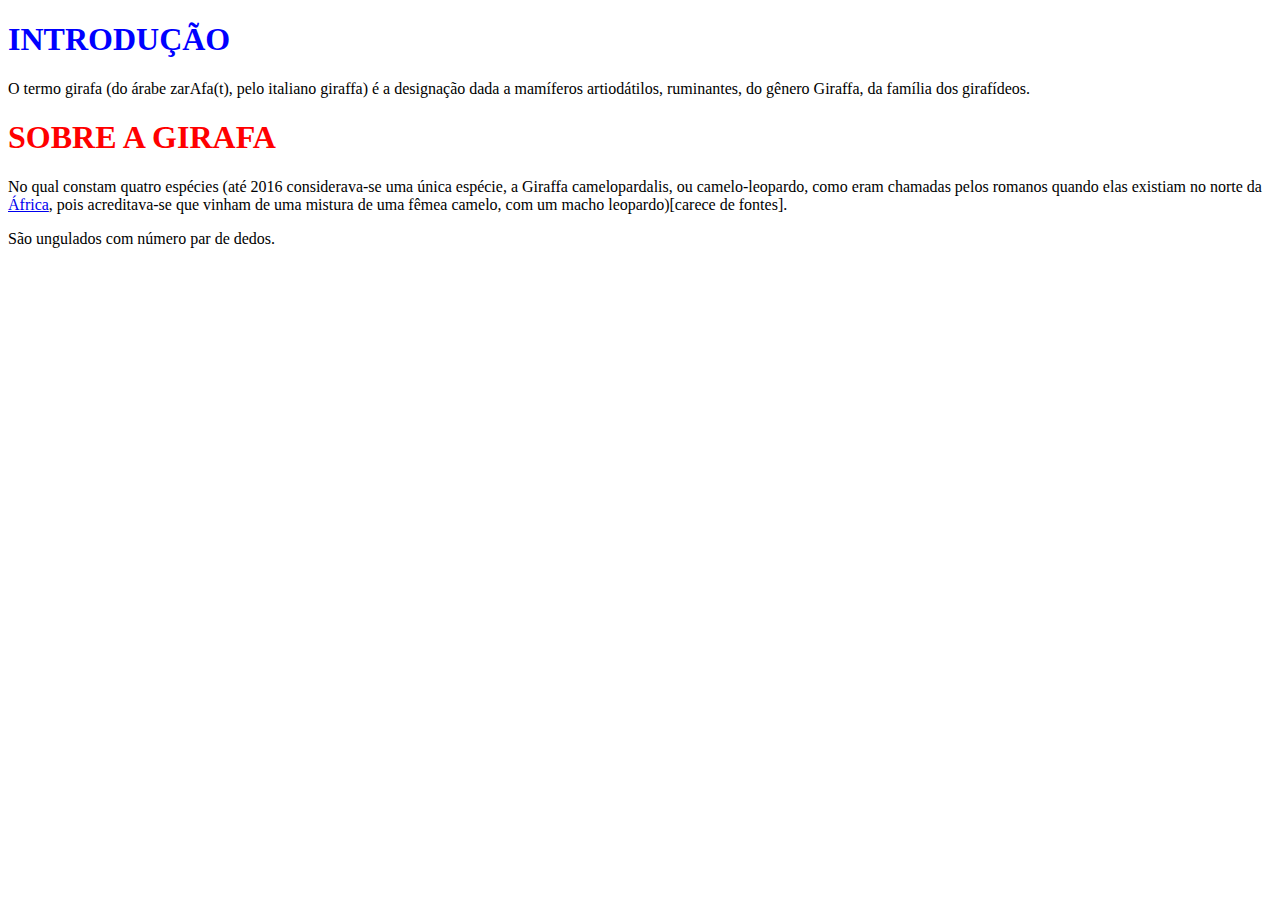
<file: Aula01/Index.html>
<!doctype html>
<html>
	<head>
		<title>Aula 1 - Intro</title>

		<style type="text/css">
			h1:first-of-type{
				color: blue;
			}

			h1{
				color:red;
				text-transform: uppercase;
			}
		</style>


	</head>
	<body>
		<h1>Introdução</h1>
		<p>O termo girafa (do árabe zarAfa(t), pelo italiano giraffa) é a designação dada a mamíferos artiodátilos, ruminantes, do gênero Giraffa, da família dos girafídeos.</p>
		<h1>sobre a girafa</h1>
		<p>No qual constam quatro espécies (até 2016 considerava-se uma única espécie, a Giraffa camelopardalis, ou camelo-leopardo, como eram chamadas pelos romanos quando elas existiam no norte da <a href="https://pt.wikipedia.org/wiki/%C3%81frica">África</a>, pois acreditava-se que vinham de uma mistura de uma fêmea camelo, com um macho leopardo)[carece de fontes].</p>

		<p>São ungulados com número par de dedos.</p>

		<script type="text/javascript">
			var titulo = document.querySelector("h1:first-of-type");


			function mouse(evt){
				//console.log(evt);

				var x = evt.x;
				var w = window.innerWidth;
				var red = ( x / w ) * 255;

				var int_red = ~~red;

				//titulo.style.color = "rgb("+int_red+",0,0)";
				titulo.style.color = "hsl(30,100%,50%)";
			}

			window.addEventListener("mousemove",mouse);






		</script>

	</body>
</html>
</file>
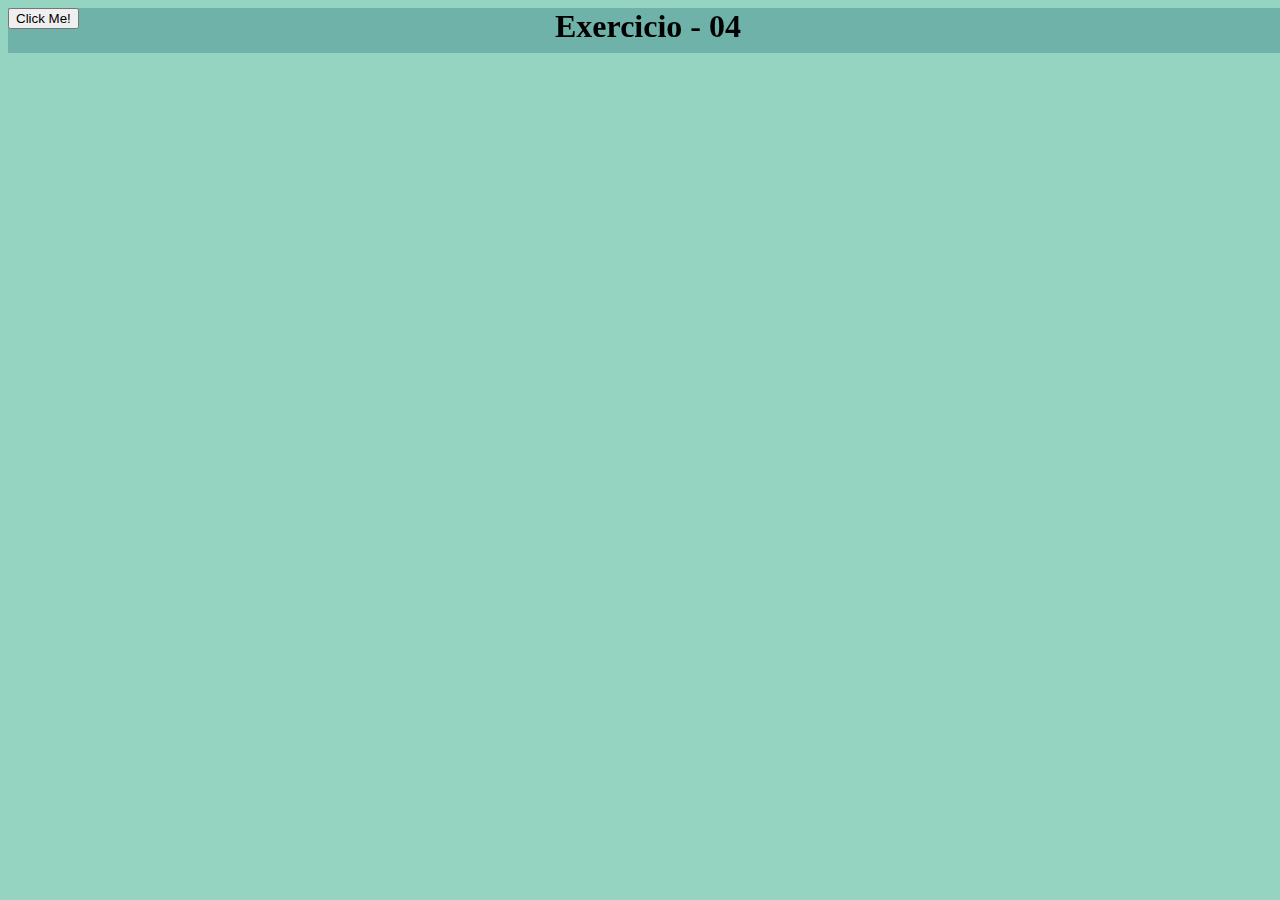
<file: Aula04/index.html>
<!doctype html>
<html>
  <head>
    <title>Arvore</title>
    <link href="style.css" type="text/css" rel="stylesheet"/>
    <script src="arvore.js" type="text/javascript"></script>
  </head>
  <body>
    <h1>Exercicio - 04</h1>
    <button type="button" onclick="imprimir()">Click Me!</button>
  </body>
</html>
</file>
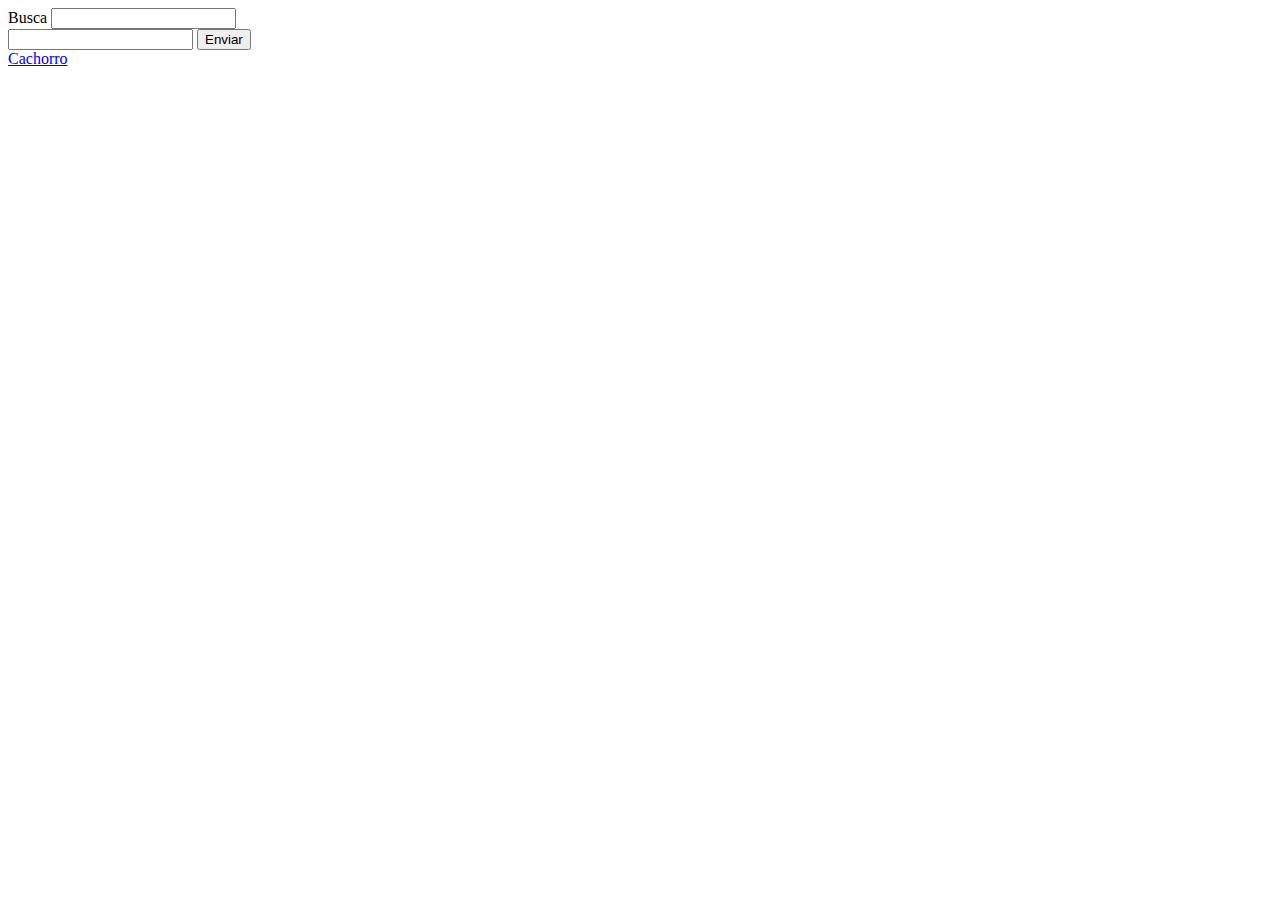
<file: Aula05/index.html>
<!doctype html>
<html>
  <head>
    <title>Formulários</title>
    <meta charset="utf-8"/>
  </head>
  <body>
    <form action="destino.html" method="post">
      <label for="campoBusca">Busca</label>
      <input id="campoBusca" type="text" name="search"/>
      <br/>

      <input type="password" name="senha"/>

      <!--
      <input type="checkbox" name="aparelhos" value="TV"/>
      <input type="checkbox" name="aparelhos" value="RADIO"/>
      <input type="checkbox" name="aparelhos" value="COMPUTADOR"/>
      <input type="radio" name="sexo" value="M"/>
      <input type="radio" name="sexo" value="F"/>
      <textarea name="mensagem"></textarea>
      <input type="number" name="idade"/>
      <input type="date" name="nascimento"/>
      <input type="time" name="horas"/>
      <input type="color" name="cor"/>
      <select name="time">
        <option>Brasil</option>
        <option selected="selected">Argentina</option>
        <option>Uruguai</option>
        <option>Chile</option>
      </select>
      -->
      <button type="submit">Enviar</button>
    </form>
    <a href="https://pt.wikipedia.org/w/index.php?search=cachorro">Cachorro</a>
  </body>
</html>
</file>
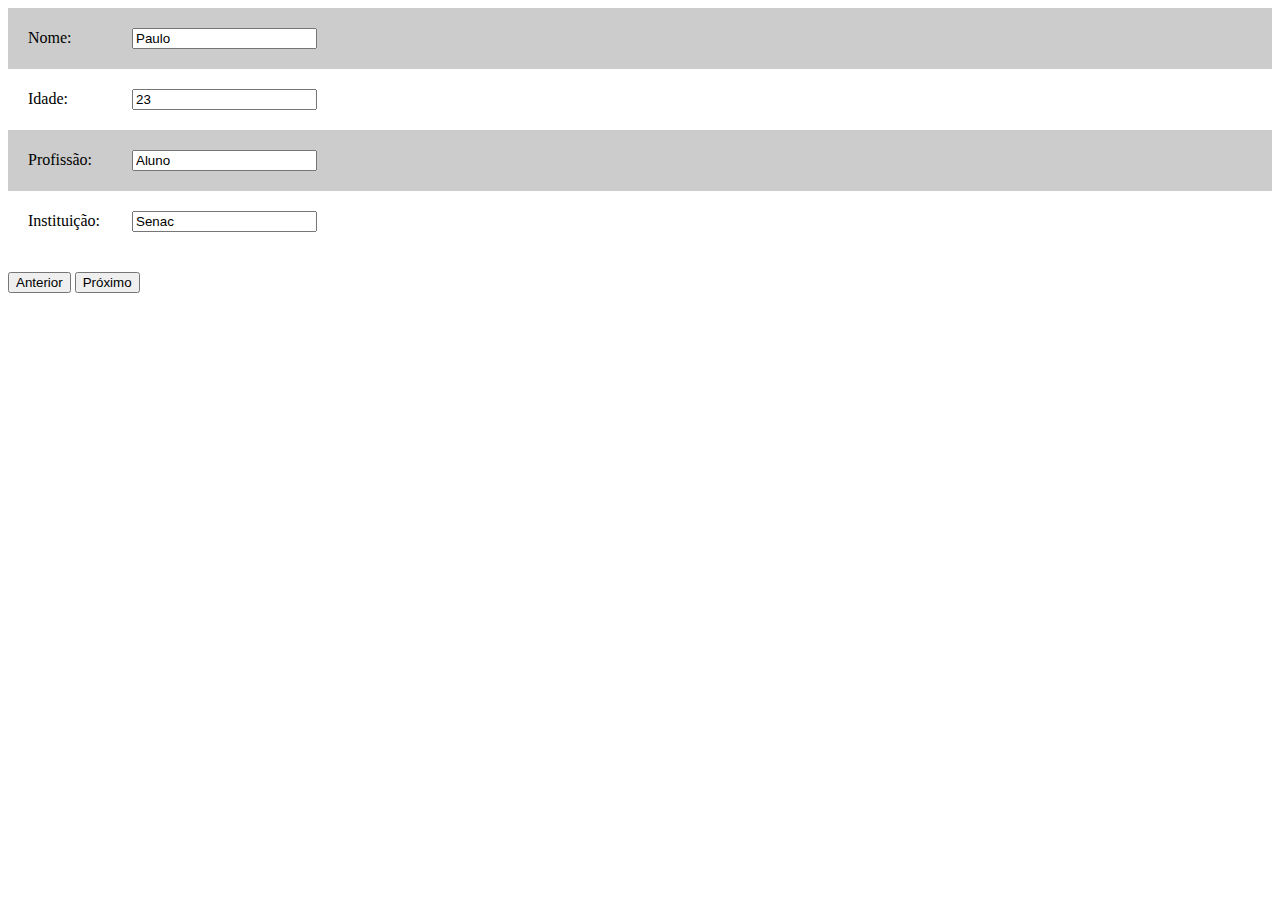
<file: Aula08/index.html>
<!doctype html>
<html>
  <head>
    <meta charset="utf-8"/>
    <title>Aula 8 - JSON</title>
    <link href="style.css" type="text/css" rel="stylesheet"/>
    <script src="program.js" type="text/javascript"></script>
  </head>
  <body>
    <div class="form">
      <div class="campo">
        <label for="nome">Nome</label>
        <input type="text" id="nome" />
      </div>
      <div class="campo">
        <label for="idade">Idade</label>
        <input type="number" id="idade" />
      </div>
      <div class="campo">
        <label for="profissao">Profissão</label>
        <input type="text" id="profissao" />
      </div>
      <div class="campo">
        <label for="instituicao">Instituição</label>
        <input type="text" id="instituicao" />
      </div>
      <button id="anterior">Anterior</button>
      <button id="proximo">Próximo</button>
    </div>
  </body>
</html>
</file>
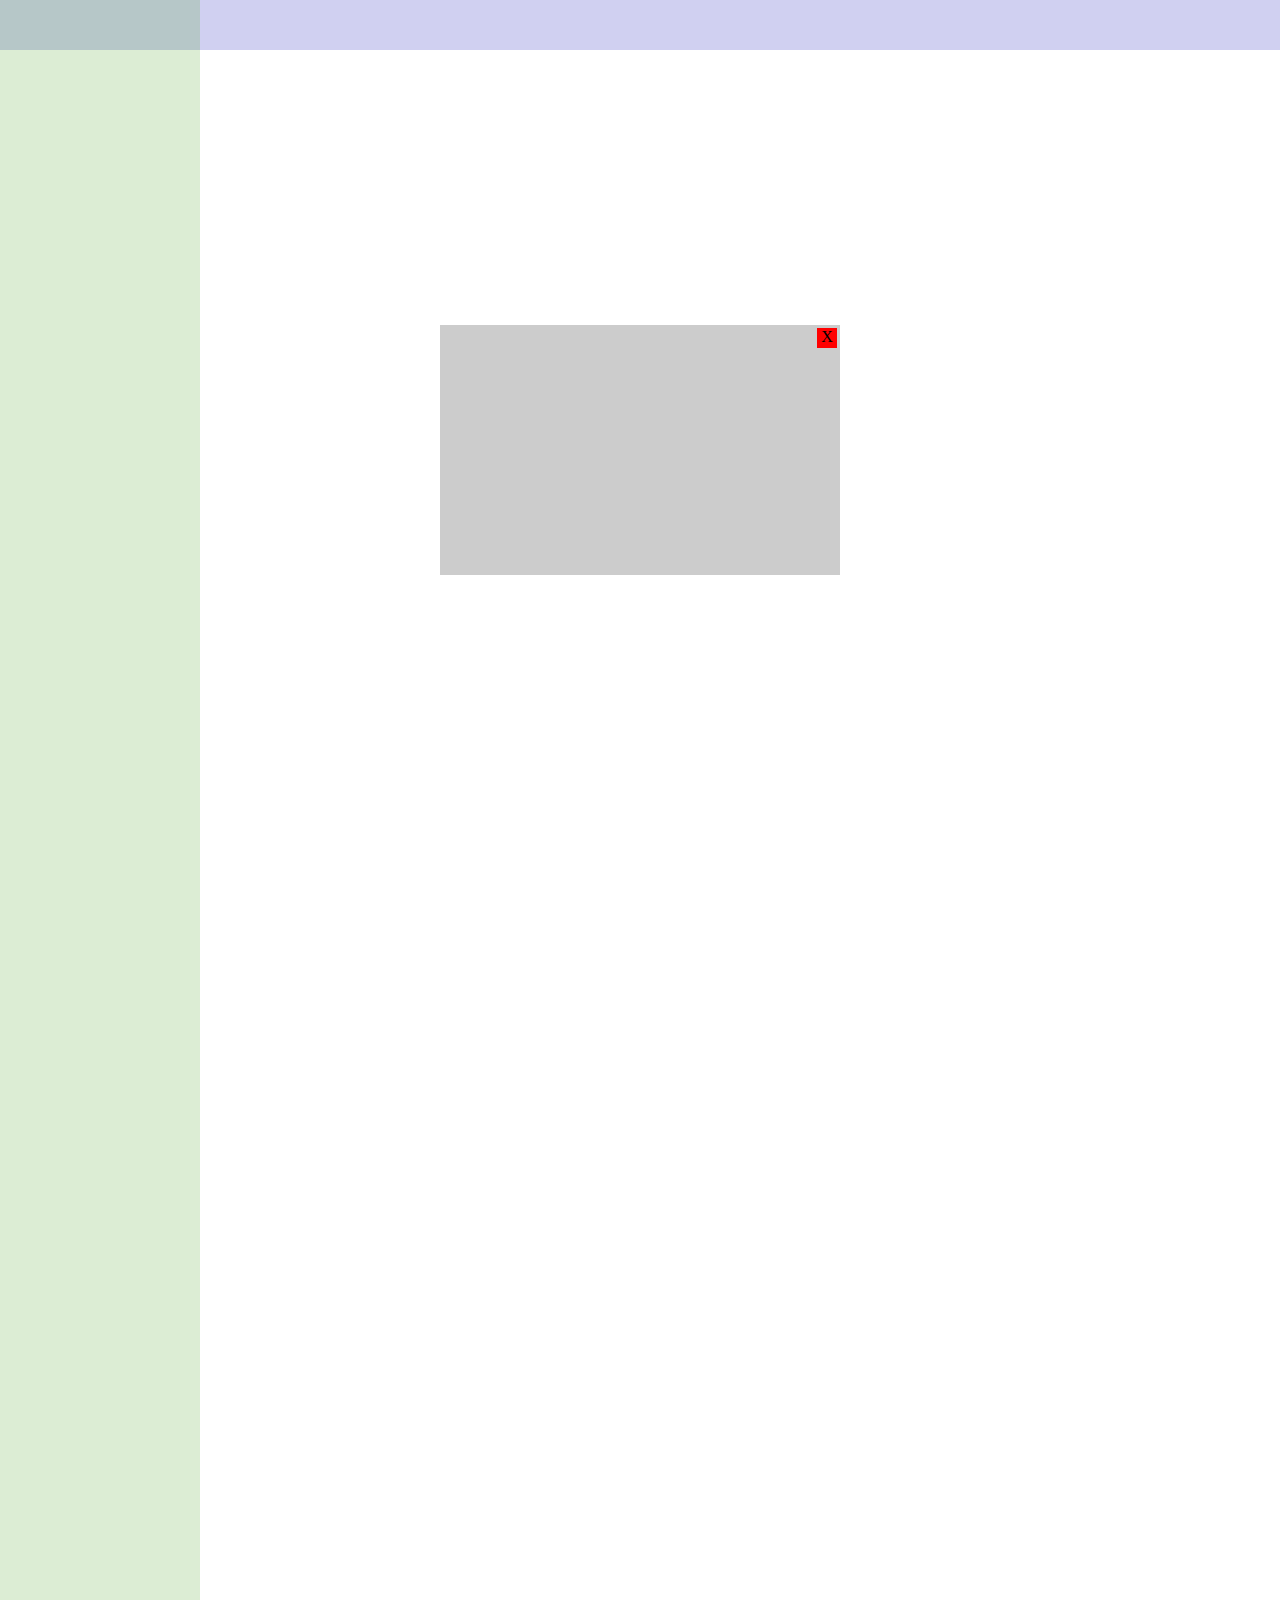
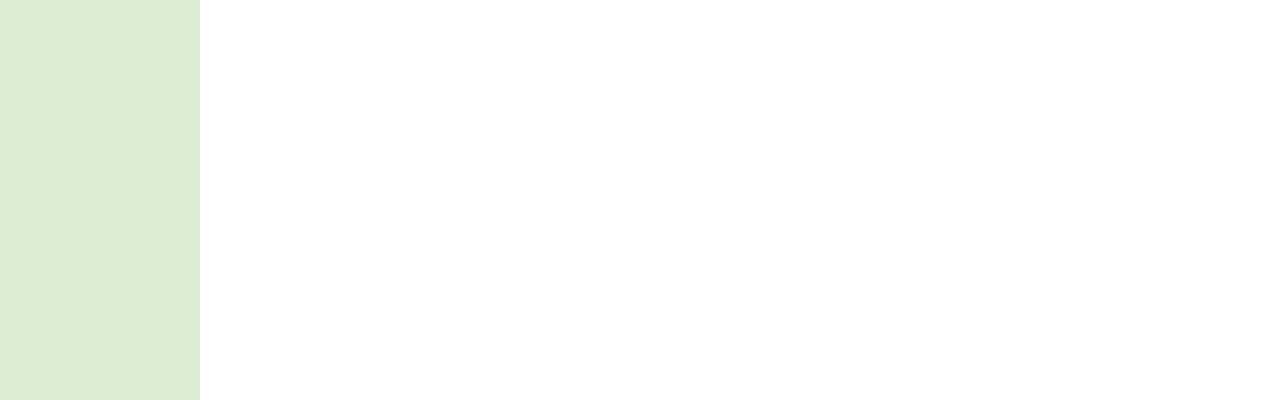
<file: Aula3-1/index.html>
<!doctype html>
<html>
  <head>
    <title> Diagramação com CSS</title>
    <link href="style.css" type="text/css" rel="stylesheet"/>
  </head>
  <body>
    <div class="topo"></div>
    <div class="lateral"></div>
    <div class="popup">
        <div class="fechar">X<div>
    </div>
  </body>
</html>
</file>
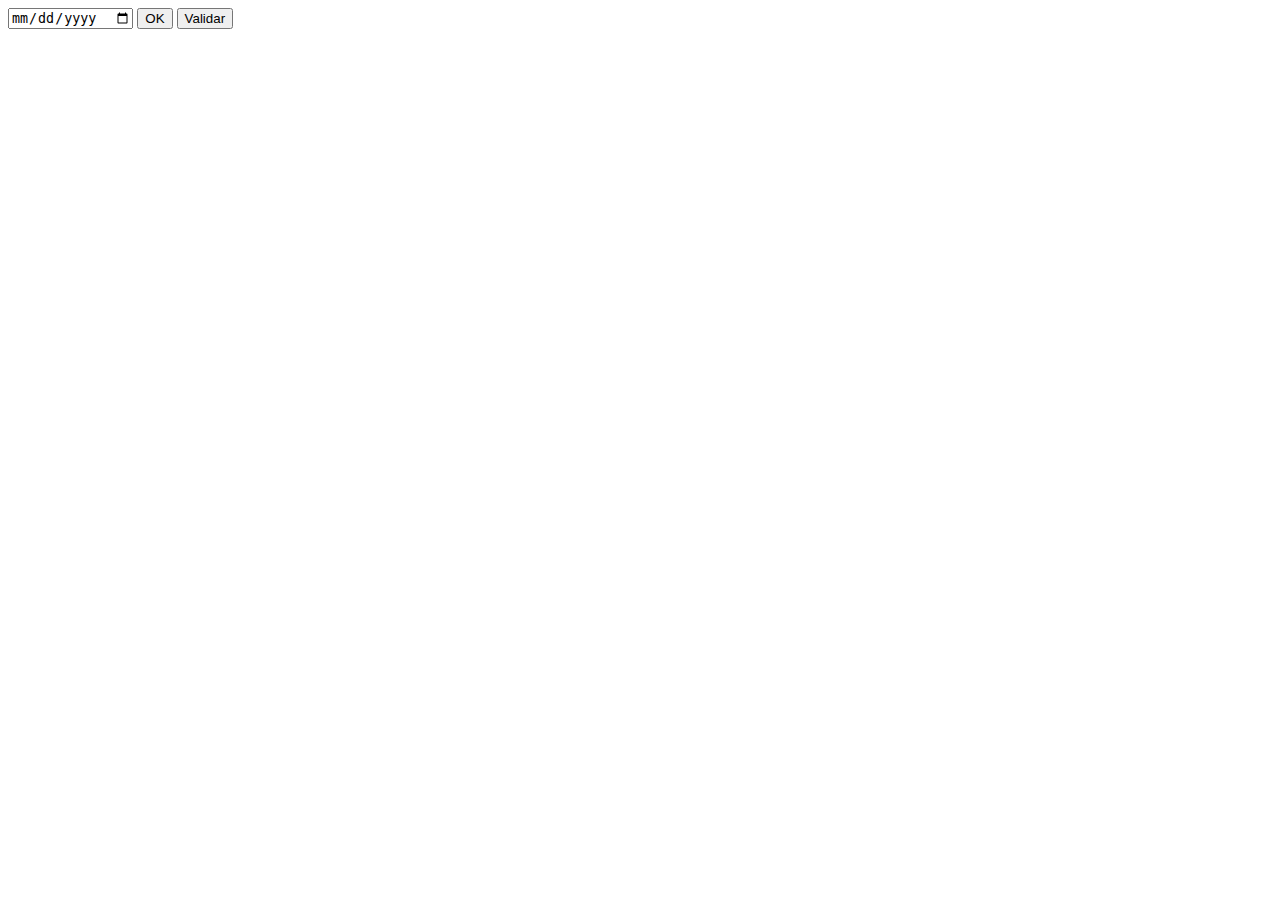
<file: Exerc06/index.html>
<!doctype html>
<html>
  <head>
    <link href="style.css" rel="stylesheet" type="text/css"/>
    <script src="dom.js" type="text/javascript"></script>
  </head>
  <body>
    <input type="date"></input>
    <button>OK</button>
    <button>Validar</button>
    <ol id="lista">
    </ol>
  </body>
</html>
</file>
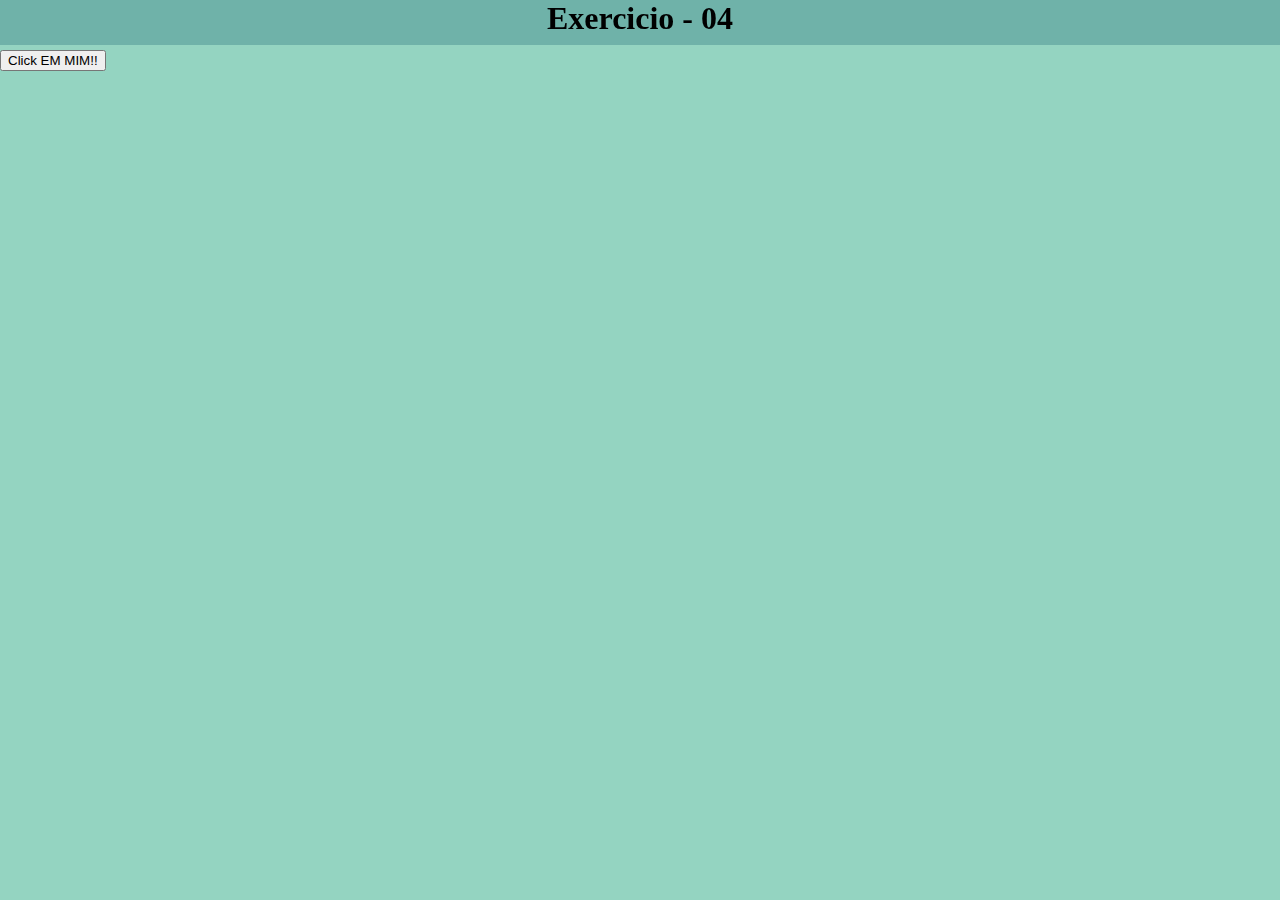
<file: Exerc_04/index.html>
<!doctype html>
<html>
  <head>
    <title>Arvore</title>
    <link href="style.css" type="text/css" rel="stylesheet"/>
    <script src="program.js" type="text/javascript"></script>
  </head>
  <body>
    <!--<form>
      First name: <input type="text" name="FirstName" value=""><br>
      Last name:  <input type="text" name="LastName" value=""><br>
      Age:        <input type="text" name="Age" value=""><br>
    </form>-->

    <h1>Exercicio - 04</h1>
    <button type="button" onclick="imprimir()">Click EM MIM!!</button>
  </body>
</html>
</file>
<file: Aula04/style.css>
body {
  background: rgba(49, 173, 137, 0.52);
}
h1 {
  width: 100%;
  height: 45px;
  background: rgba(80, 150, 150, 0.54);
  text-align: center;
  position: fixed;
  margin: auto;
}

button {
  position: relative;
}
</file>
<file: Aula08/style.css>
label::after{
  content: ": ";
}

label{
  display: inline-block;
  width: 100px;
}

.campo{
  padding: 20px;
}

.campo:nth-of-type(odd){
  background: hsl(0,0%,80%);
}

button{
  margin-top: 20px;
}
</file>
<file: Aula3-1/style.css>
html,body{
  padding: 0px; margin: 0px; height: 100%;
}
/*div{
  background: hsla(240,0%,0%,0.2);
  color: white;
}*/

.topo {
  width: 100%;
  height: 50px;
  top: 0px;
  position: fixed;
  background: hsla(240,80%,40%,0.2);
}

.lateral {
  width: 200px;
  height: 2000px;
  top: 0px;
  position: absolute;
  background: hsla(100,60%,40%,0.2);
}

.popup {
  width: 400px;
  height: 250px;
  position: fixed;
  background: hsla(100,50%,0%,0.2);
  top: 0px;
  right: 0px;
  left: 0px;
  bottom: 0px;

  margin-top: auto;
  margin-right: auto;
  margin-left: auto;
  margin-bottom: auto;
}

.popup .fechar {
  width: 20px;
  height: 20px;
  background-color: red;
  /*hsla (500,200%,10%,0.2);*/
  position: absolute;
  top: 3px;
  right: 3px;
  text-align: center;
}
</file>
<file: Exerc06/style.css>
p {
  color: red;
  font-size: 100px;
  border: 2px;
}

li button {
  position: relative;
}

li button:before{
  content: "X";
}

li {
  width: 100px;
}
</file>
<file: Exerc_04/style.css>
body {
  margin: 0px;
  background: rgba(49, 173, 137, 0.52);
}
body h1 {
  width: 100%;
  height: 45px;
  background: rgba(80, 150, 150, 0.54);
  text-align: center;
  position: fixed;
  margin: auto;
}

article {
  border: 2px solid hsl(20,10%,30%);
  top: 50px;
  width: 200px;
  position: relative;
  margin: auto;
}


.pessoa h4,
.pessoa p{
  top: 0px;
  margin: auto;
  position: relative;
  text-align: left;
  background: ;
}

.pessoa p:after{
  top:20px;
}

button {
  top: 50px;
  position: relative;
}
</file>
